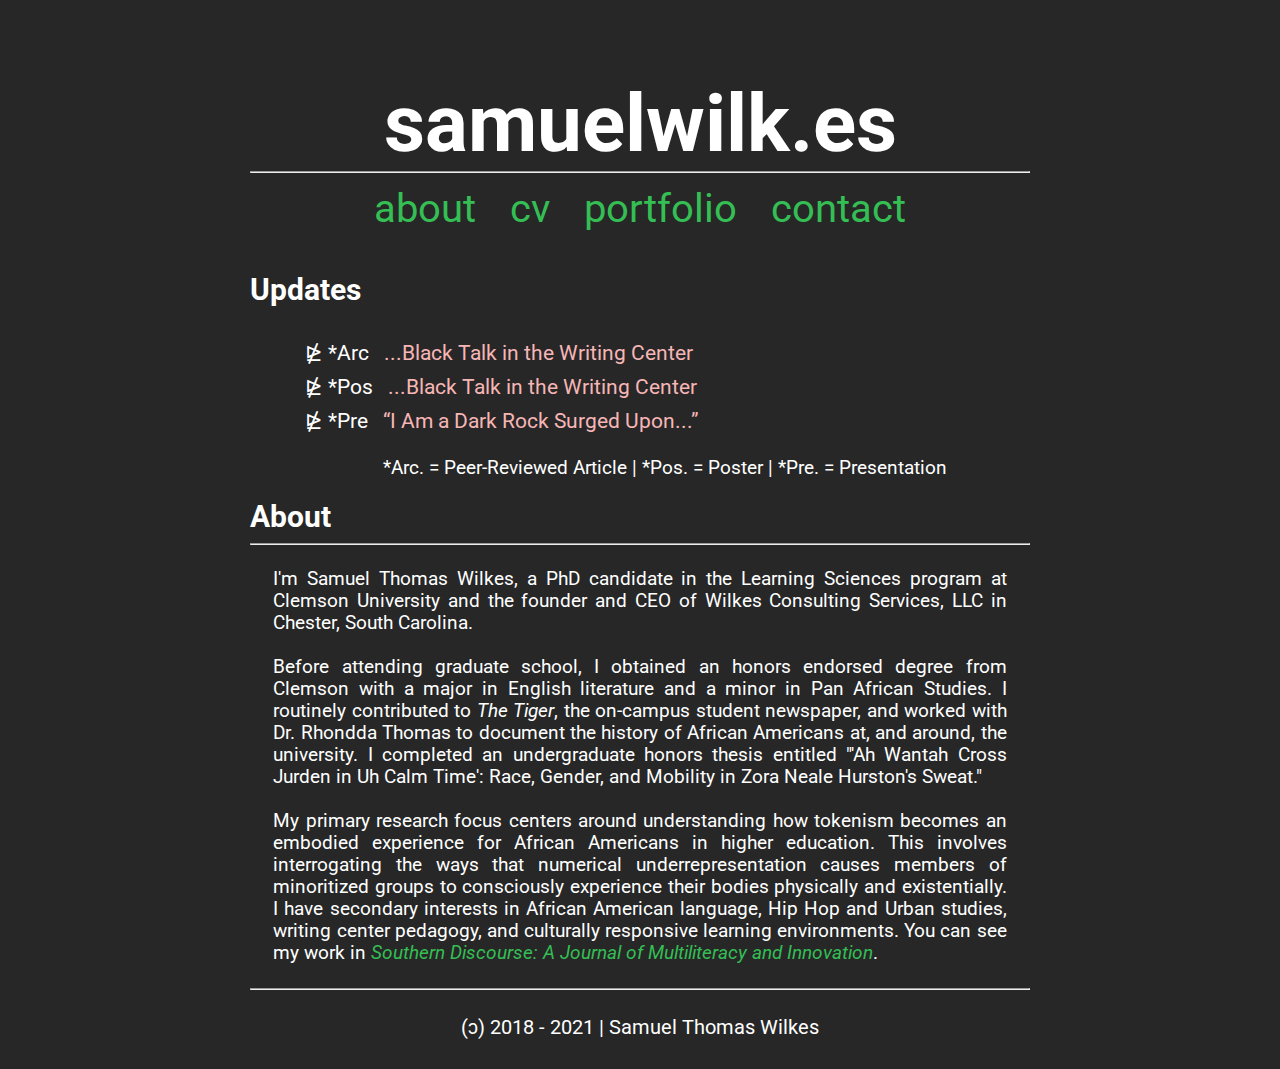
<file: index.html>
<!DOCTYPE html>
<html>
<head>
<title>samuelwilk.es</title>
<meta charset="utf-8" />
<link rel="stylesheet" type="text/css" href="style.css">
<link href="https://fonts.googleapis.com/css?family=Roboto" rel="stylesheet">
</head>
<body>
    <div id="header">
            <a id="home_button" href="/"><strong>samuelwilk.es</strong></a>
            <hr>
            <ul id="nav_bar">
                    <li class="nav_item"><a class="nav_link" href="/#about_me">about</a></li>
                    <li class="nav_item"><a class="nav_link" href="/cv.html">cv</a></li>
		    <li class="nav_item"><a class="nav_link" href="/portfolio.html">portfolio</a></li>
                    <li class="nav_item"><a class="nav_link" href="mailto:hello@samuelwilk.es?Subject=Website%20Inquiry">contact</a></li>
            </ul>
        </div>
    <div id= "container">        
                <h2>Updates</h2>
                <ul id="update_list">
					<li class="update_item"><div class="arrow">⋭ *Arc</div><a target="_blank"href="https://www.researchgate.net/publication/332683539_A_Conceptual_Approach_to_Addressing_Black_Talk_in_the_Writing_Center" class="update_link">...Black Talk in the Writing Center</a></li>
					<li class="update_item"><div class="arrow">⋭ *Pos</div><a target="_blank" href="https://www.researchgate.net/publication/332683629_A_Conceptual_Approach_to_Addressing_Black_Talk_in_the_Writing_Center" class="update_link">...Black Talk in the Writing Center</a></li>
					<li class="update_item"><div class="arrow">⋭ *Pre</div><a target="_blank" href="https://www.researchgate.net/publication/332683819_I_Am_a_Dark_Rock_Surged_Upon_Tokenism_and_the_Psychosomatic_Well-Being_of_Tenure-Track_African_American_Faculty_at_Predominantly_White_Institutions" class="update_link">“I Am a Dark Rock Surged Upon...”</a></li>
                    <br>
                    <p style="text-align: center; padding: 0;">*Arc. = Peer-Reviewed Article | *Pos. = Poster | *Pre. = Presentation</p>
                </ul>
            
                <h2 id="about_me">About</h2>
                <hr>
                <p>
                I'm Samuel Thomas Wilkes, a PhD candidate in the Learning Sciences program at Clemson University and the founder and CEO of Wilkes Consulting Services, LLC in Chester, South Carolina. 
				<br>
				<br>
				Before attending graduate school, I obtained an honors endorsed degree from Clemson with a major in English literature and a minor in Pan African Studies. I routinely contributed to <i>The Tiger</i>, the on-campus student newspaper, and worked with Dr. Rhondda Thomas to document the history of African Americans at, and around, the university. I completed an undergraduate honors thesis entitled "'Ah Wantah Cross Jurden in Uh Calm Time': Race, Gender, and Mobility in Zora Neale Hurston's Sweat." 
				<br>
				<br>
				My primary research focus centers around understanding how tokenism becomes an embodied experience for African Americans in higher education. This involves interrogating the ways that numerical underrepresentation causes members of minoritized groups to consciously experience their bodies physically and existentially. I have secondary interests in African American language, Hip Hop and Urban studies, writing center pedagogy, and culturally responsive learning environments. You can see my work in <a href="https://southeasternwritingcenter.wildapricot.org/resources/SD_Archive/SDC_22-1-2_2018.pdf"><i>Southern Discourse: A Journal of Multiliteracy and Innovation</i></a>.
                </p>
                <hr>
    </div>
		<div id="footer">(ɔ) 2018 - 2021 | Samuel Thomas Wilkes</div>
</html>
</file>
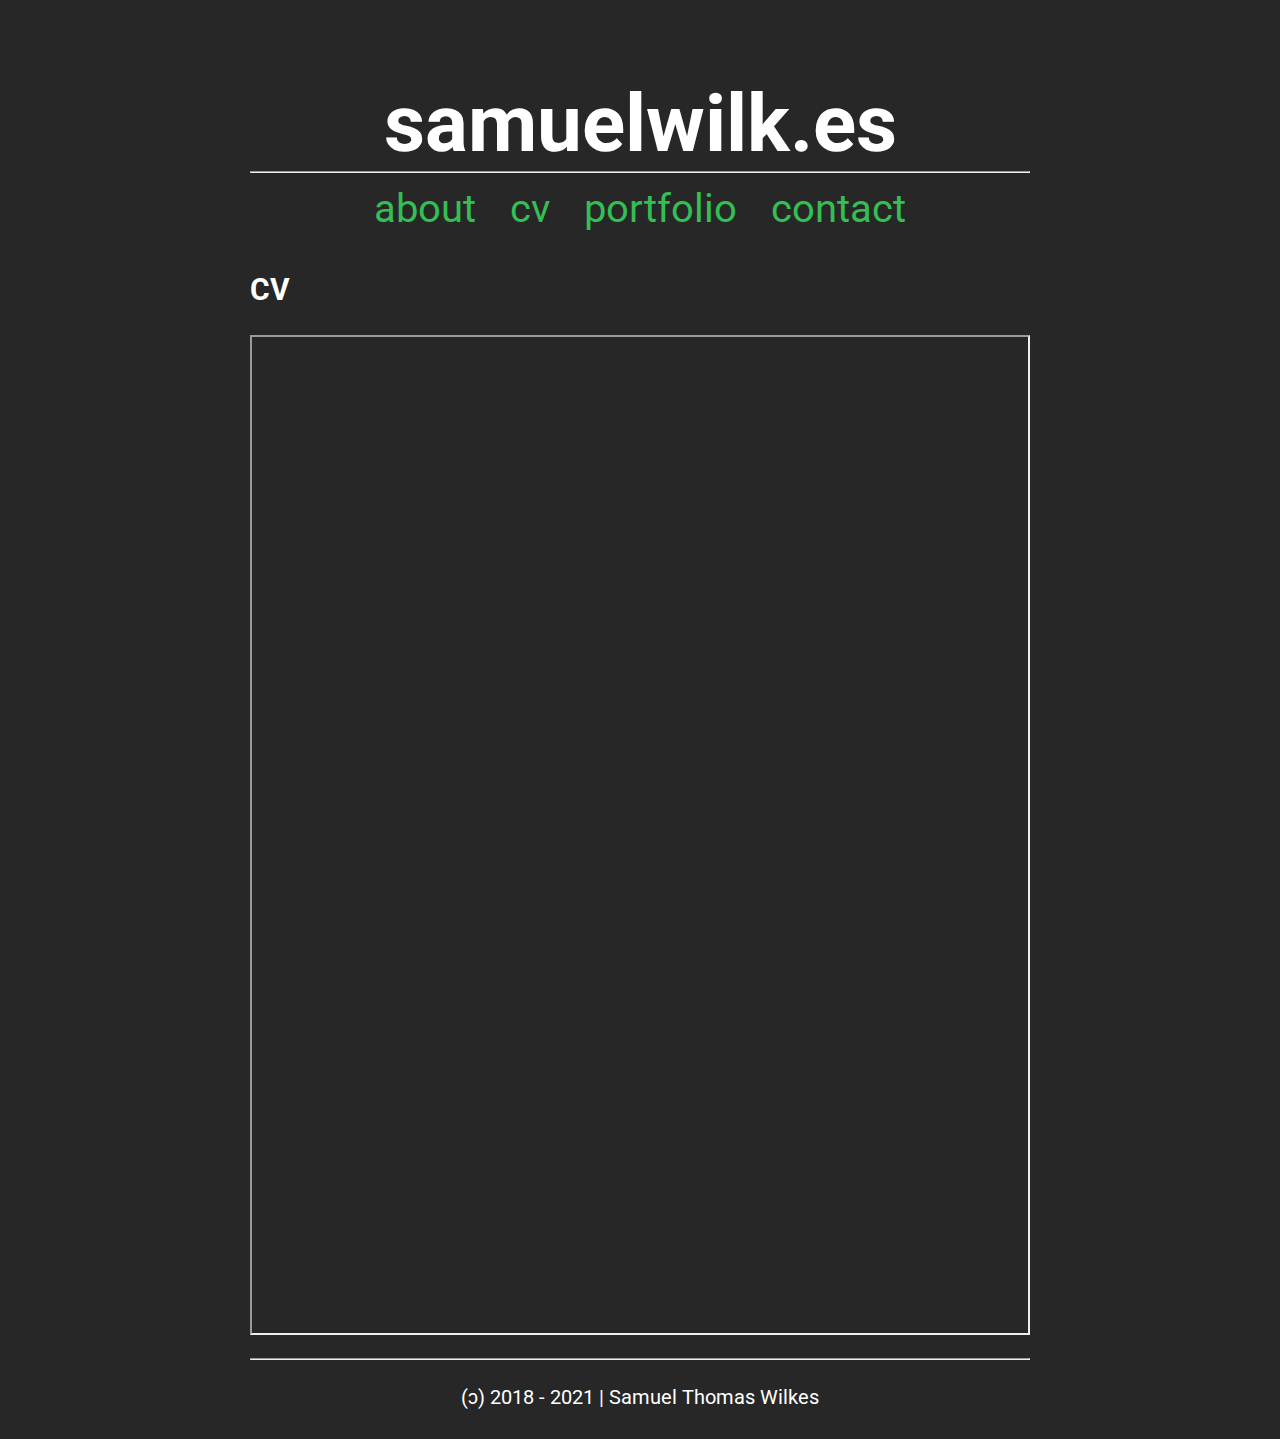
<file: cv.html>
<!DOCTYPE html>
<html>
<head>
	<title>samuelwilk.es</title>
	<meta charset="utf-8">
	<link href="style.css" rel="stylesheet" type="text/css">
	<link href="https://fonts.googleapis.com/css?family=Roboto" rel="stylesheet">
</head>
<body>
	<div id="header">
		<a href="/" id="home_button"><strong>samuelwilk.es</strong></a>
		<hr>
		<ul id="nav_bar">
			<li class="nav_item">
				<a class="nav_link" href="/#about_me">about</a>
			</li>
			<li class="nav_item">
				<a class="nav_link" href="#">cv</a>
			</li>
			<li class="nav_item">
				<a class="nav_link" href="/portfolio.html">portfolio</a>
			</li>
			<li class="nav_item">
				<a class="nav_link" href="mailto:hello@samuelwilk.es?Subject=Website%20Inquiry">contact</a>
			</li>
		</ul>
	</div>
	<div id="container">
		<h2>CV</h2>
		<br>
		<iframe src="/cv.pdf" width="100%" height="1000px"></iframe>
		<br>
		<br>
		<hr>
	</div>
	<div id="footer">
		(ɔ) 2018 - 2021 | Samuel Thomas Wilkes
	</div>
</body>
</html>
</file>
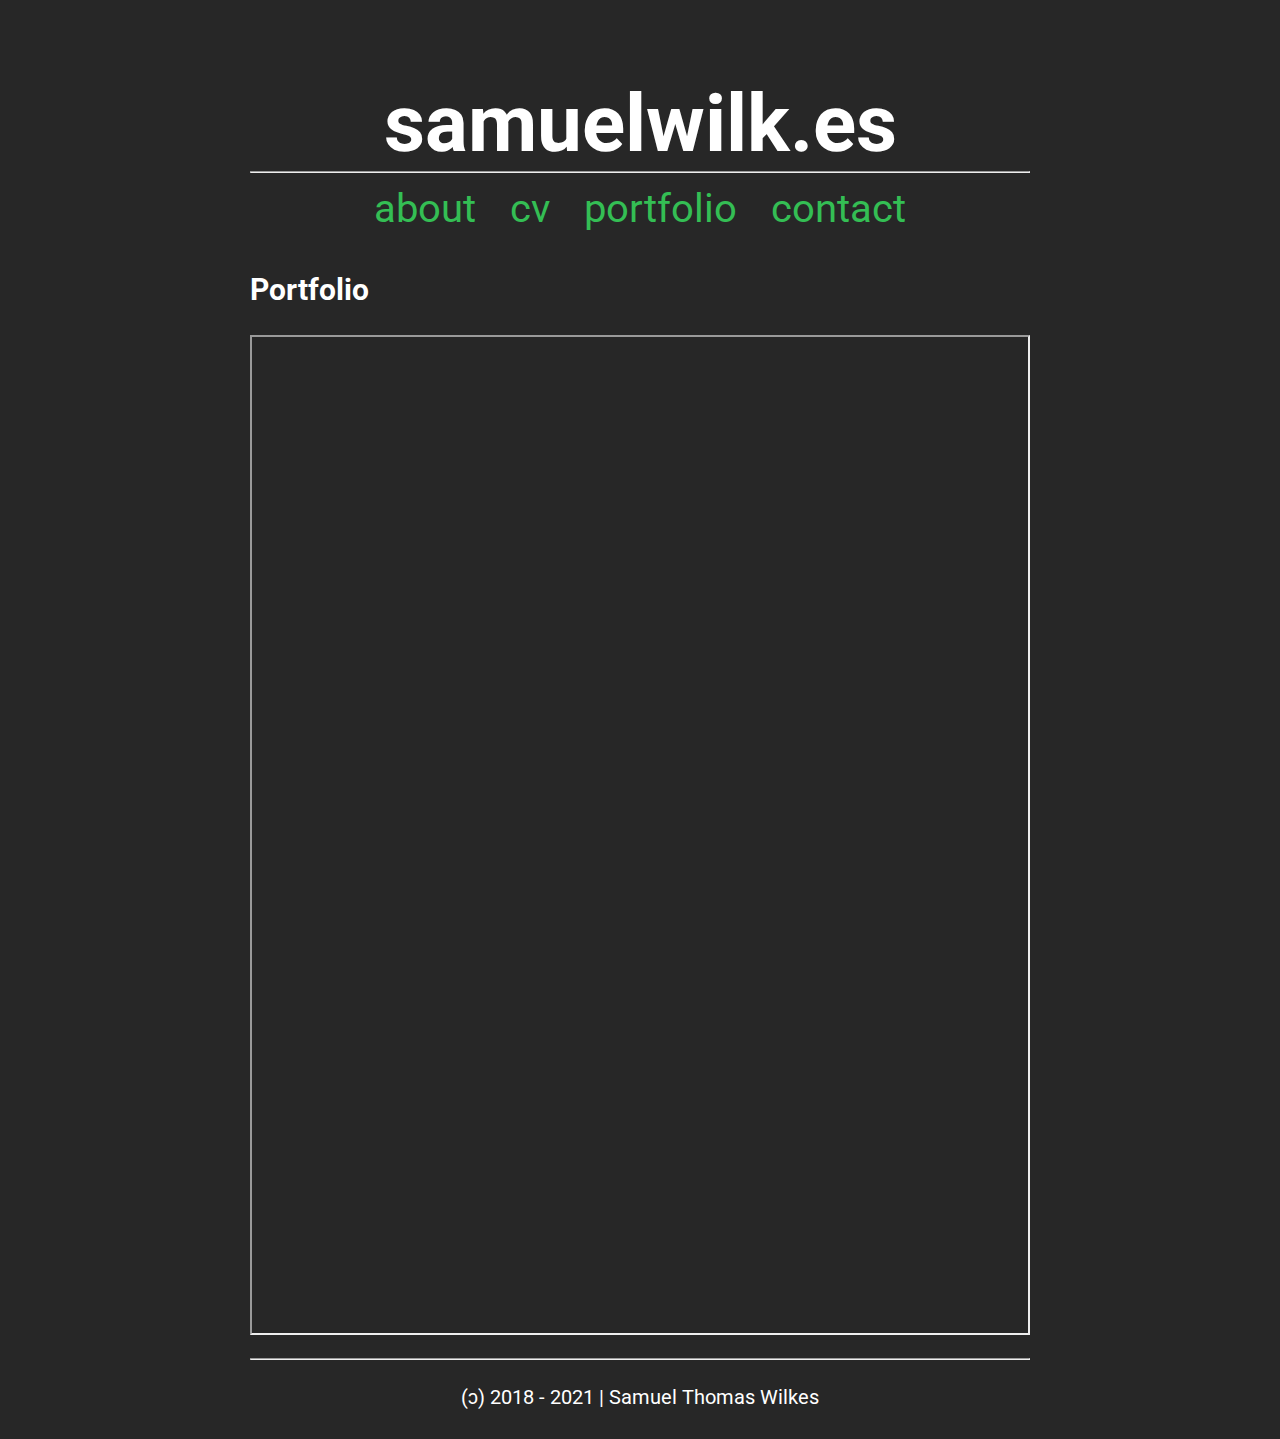
<file: portfolio.html>
<!DOCTYPE html>
<html>
<head>
	<title>samuelwilk.es</title>
	<meta charset="utf-8">
	<link href="style.css" rel="stylesheet" type="text/css">
	<link href="https://fonts.googleapis.com/css?family=Roboto" rel="stylesheet">
</head>
<body>
	<div id="header">
		<a href="/" id="home_button"><strong>samuelwilk.es</strong></a>
		<hr>
		<ul id="nav_bar">
			<li class="nav_item">
				<a class="nav_link" href="/#about_me">about</a>
			</li>
			<li class="nav_item">
				<a class="nav_link" href="/cv.html">cv</a>
			</li>
			<li class="nav_item">
				<a class="nav_link" href="#">portfolio</a>
			</li>
			<li class="nav_item">
				<a class="nav_link" href="mailto:hello@samuelwilk.es?Subject=Website%20Inquiry">contact</a>
			</li>
		</ul>
	</div>
	<div id="container">
		<h2>Portfolio</h2>
		<br>
		<iframe src="/swilkes_portfolio.pdf" width="100%" height="1000px"></iframe>
		<br>
		<br>
		<hr>
	</div>
	<div id="footer">
		(ɔ) 2018 - 2021 | Samuel Thomas Wilkes
	</div>
</body>
</html>
</file>
<file: style.css>
@charset "utf-8";
/* CSS Document */

/*Site CSS*/

/* Templating CSS-------------------------------------------------------------------*/

*{
	margin:auto;
	padding:0;
	box-sizing: border-box;
    font-family: 'Roboto', sans-serif;
}

body{
    padding:0;
    background-color: #272727;
    padding-bottom: 30px;
}

#container{
    width: 780px;
    padding-top: 2.5em;
}

/*Header CSS Begins Here */

#header{
    margin: auto;
    text-align: center;
    width: 780px;
    padding-top:6%;
}

#home_button{
    color: white;
    text-decoration: none;
    width: 10em;
    font-size: 80px;
}

#nav_bar{
    list-style: none;
    padding-top: .3em;
    font-size: 2.5em;
}

.nav_item{
    display: inline;
    padding: .3em;
    color: #34be54;
}

.nav_link{
    text-decoration: none;
}

.nav_link:hover{
    color: white;
    text-decoration:none;
}


/*Footer CSS Begins Here */

#footer{
    text-align: center;
    font-size: 20px;
    padding-top: 2%;
    width: 780px;
    color: white;
}

/*Post(s) CSS Begins Here */

h2{
    color:white;
    font-size: 30px;
    padding-bottom: .3em;
}

p{
    text-align: justify;
    padding: 3%;
    color: white;
    font-size: 18.5px;
}

a{
    color: #34be54;
    text-decoration: none;
}

a:hover{
    text-decoration: underline;
}

/*---------------------------------------------------------------------------------*/


/*Content Specific CSS-------------------------------------------------------------*/


/*Index Page CSS Begins Here */
    /*Post(s) List CSS Begins Here */

#update_list{
    padding-left:50px;
    padding-top:20px;
    padding-bottom:20px;
    list-style:none;
}

.update_item{
    font-size: 21px;
    padding:5px;
}

.update_link{
    color:#f6b6b6;
    text-decoration: none;
}

.update_link:hover{
    color:white;
    text-decoration: none;
}

.arrow{
    display:inline;
    color:white;
    padding-right:15px;
}
</file>
